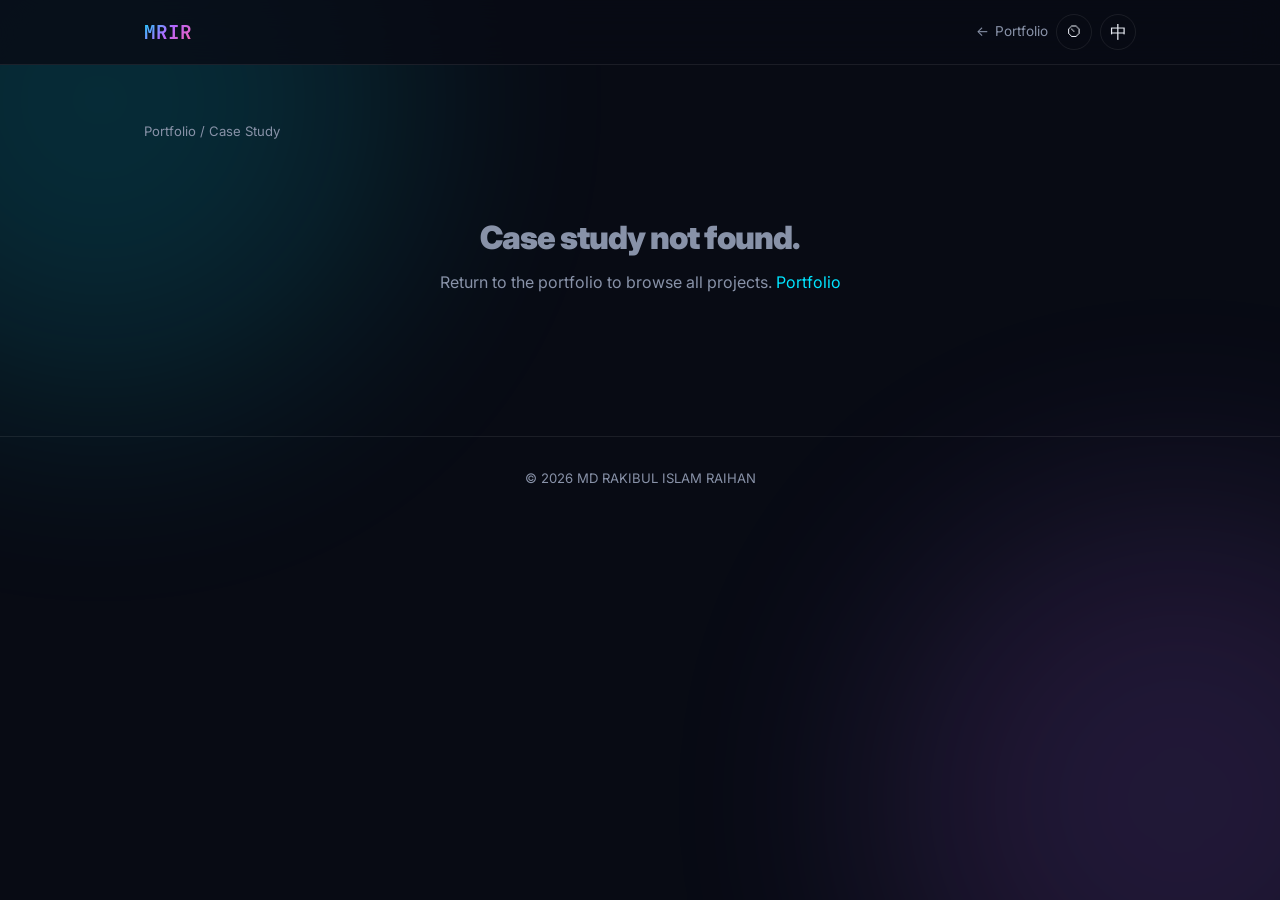
<file: project.html>
<!DOCTYPE html>
<html lang="en">
<head>
<meta charset="UTF-8">
<meta name="viewport" content="width=device-width,initial-scale=1.0">
<title>Case Study | MD RAKIBUL ISLAM RAIHAN</title>
<meta name="description" content="Engineering case study: architecture, design decisions and benchmarks.">
<meta property="og:title" content="Engineering Case Study | Raihan">
<meta property="og:type" content="article">
<meta property="og:image" content="https://theraihanrakibb.github.io/Online-Portfolio/assets/og-image.png">
<link rel="icon" href="data:image/svg+xml,<svg xmlns='http://www.w3.org/2000/svg' viewBox='0 0 64 64'><defs><linearGradient id='g' x1='0' y1='0' x2='1' y2='1'><stop offset='0' stop-color='%2300e5ff'/><stop offset='1' stop-color='%23ff5e9c'/></linearGradient></defs><rect width='64' height='64' rx='14' fill='url(%23g)'/><text x='32' y='43' font-family='monospace' font-size='34' font-weight='700' fill='%23080b14' text-anchor='middle'>R</text></svg>">
<link rel="preconnect" href="https://fonts.googleapis.com">
<link href="https://fonts.googleapis.com/css2?family=Inter:wght@300;400;500;600;700;800;900&family=JetBrains+Mono:wght@400;500;600&display=swap" rel="stylesheet">
<style>
:root{--bg:#080b14;--bg2:#0f1320;--card:rgba(255,255,255,.03);--card-hover:rgba(255,255,255,.06);--border:rgba(255,255,255,.08);--text:#e8ecf4;--muted:#8892a8;--accent:#00e5ff;--accent2:#b566ff;--accent3:#ff5e9c;--grad:linear-gradient(135deg,#00e5ff,#b566ff,#ff5e9c)}
*{margin:0;padding:0;box-sizing:border-box}
html{scroll-behavior:smooth}
body{font-family:'Inter',sans-serif;background:var(--bg);color:var(--text);line-height:1.7;overflow-x:hidden}
a{color:inherit;text-decoration:none}
:focus-visible{outline:2px solid var(--accent);outline-offset:3px;border-radius:6px}
.skip{position:absolute;left:-9999px;top:0;background:var(--accent);color:#080b14;padding:10px 18px;z-index:999;border-radius:0 0 12px 0;font-weight:600}
.skip:focus{left:0}
.bg-animation{position:fixed;inset:0;z-index:-1;overflow:hidden}
.bg-animation::before,.bg-animation::after{content:'';position:absolute;width:600px;height:600px;border-radius:50%;filter:blur(120px);opacity:.15;animation:float 20s ease-in-out infinite}
.bg-animation::before{background:#00e5ff;top:-200px;left:-200px}
.bg-animation::after{background:#b566ff;bottom:-200px;right:-200px;animation-delay:-10s}
@keyframes float{0%,100%{transform:translate(0,0)}50%{transform:translate(100px,100px)}}

/* Top bar */
.bar{position:fixed;top:0;left:0;right:0;z-index:100;background:rgba(8,11,20,.8);backdrop-filter:blur(20px);border-bottom:1px solid var(--border);padding:14px 0}
.bar-inner{max-width:1040px;margin:0 auto;padding:0 24px;display:flex;align-items:center;justify-content:space-between;gap:14px}
.bar .logo{font-family:'JetBrains Mono',monospace;font-weight:700;font-size:1.2rem;background:var(--grad);-webkit-background-clip:text;-webkit-text-fill-color:transparent}
.back{font-size:.85rem;color:var(--muted);display:inline-flex;align-items:center;gap:6px;transition:color .2s}
.back:hover{color:var(--accent)}
.bar-actions{display:flex;align-items:center;gap:8px}
.toggle-btn{background:none;border:1px solid var(--border);color:var(--text);font-size:1.05rem;cursor:pointer;width:36px;height:36px;border-radius:50%;display:flex;align-items:center;justify-content:center;transition:all .3s}
.toggle-btn:hover{border-color:var(--accent);color:var(--accent)}

.wrap{max-width:1040px;margin:0 auto;padding:120px 24px 80px}
.breadcrumb{font-size:.82rem;color:var(--muted);margin-bottom:18px}
.breadcrumb a:hover{color:var(--accent)}

.tag{display:inline-block;padding:4px 13px;border-radius:50px;font-size:.74rem;font-weight:600;margin-bottom:14px}
.tag-blue{background:rgba(0,229,255,.1);color:var(--accent)}
.tag-purple{background:rgba(181,102,255,.1);color:var(--accent2)}
.tag-pink{background:rgba(255,94,156,.1);color:var(--accent3)}
h1.title{font-size:clamp(1.8rem,4.5vw,2.8rem);font-weight:900;letter-spacing:-1px;line-height:1.15;margin-bottom:10px}
h1.title .g{background:var(--grad);-webkit-background-clip:text;-webkit-text-fill-color:transparent}
.lede{color:var(--muted);font-size:1.02rem;max-width:760px;margin-bottom:22px}
.links{display:flex;gap:12px;flex-wrap:wrap;margin-bottom:14px}
.links a{padding:10px 20px;border-radius:50px;font-weight:600;font-size:.86rem;transition:all .25s}
.btn-primary{background:var(--grad);color:#080b14}
.btn-primary:hover{transform:translateY(-2px);box-shadow:0 10px 36px rgba(0,229,255,.28)}
.btn-ghost{background:transparent;color:var(--text);border:1px solid var(--border)}
.btn-ghost:hover{border-color:var(--accent);color:var(--accent);transform:translateY(-2px)}

section.block{padding:46px 0;border-top:1px solid var(--border)}
.sec-title{font-size:clamp(1.3rem,3vw,1.7rem);font-weight:800;margin-bottom:26px}
.sec-title span{background:var(--grad);-webkit-background-clip:text;-webkit-text-fill-color:transparent}
.cs-row{display:flex;gap:14px;margin-bottom:18px;line-height:1.6}
.cs-k{flex:0 0 120px;color:var(--accent);font-weight:700;font-size:.78rem;text-transform:uppercase;letter-spacing:.04em;padding-top:3px}
.cs-v{flex:1;color:var(--text);font-size:.96rem}
.cs-v strong{color:#fff}

.pill{display:inline-flex;align-items:center;gap:6px;padding:6px 14px;border-radius:50px;background:rgba(58,209,122,.1);border:1px solid rgba(58,209,122,.35);color:#3ad17a;font-size:.8rem;font-weight:600;margin-bottom:18px}
.repo-badges{display:flex;gap:7px;margin:8px 0 4px;flex-wrap:wrap}
.repo-badges img{height:20px;border-radius:4px}

.diagram{background:linear-gradient(180deg,rgba(255,255,255,.02),rgba(255,255,255,0));border:1px solid var(--border);border-radius:18px;padding:22px;overflow-x:auto}
.diagram svg{display:block;min-width:520px;margin:0 auto}

.bench-grid{display:grid;grid-template-columns:repeat(auto-fit,minmax(210px,1fr));gap:16px}
.bench-card{background:var(--card);border:1px solid var(--border);border-radius:16px;padding:22px;position:relative;overflow:hidden;transition:all .35s}
.bench-card::before{content:'';position:absolute;top:0;left:0;right:0;height:3px;background:var(--grad)}
.bench-card:hover{transform:translateY(-4px);background:var(--card-hover)}
.bench-v{font-size:1.9rem;font-weight:800;background:var(--grad);-webkit-background-clip:text;-webkit-text-fill-color:transparent;line-height:1.1;font-variant-numeric:tabular-nums}
.bench-m{color:var(--text);font-size:.9rem;margin-top:8px;font-weight:600}
.bench-c{color:var(--muted);font-size:.78rem;margin-top:4px;line-height:1.5}

.tags{display:flex;flex-wrap:wrap;gap:8px}
.tags span{padding:6px 13px;border-radius:8px;background:rgba(255,255,255,.04);border:1px solid var(--border);font-size:.8rem;color:var(--muted)}

.nf{padding:60px 0;text-align:center;color:var(--muted)}
.nf a{color:var(--accent)}

footer{text-align:center;padding:30px;color:var(--muted);font-size:.82rem;border-top:1px solid var(--border)}

body.light{--bg:#f5f7fa;--bg2:#ffffff;--card:rgba(0,0,0,.02);--card-hover:rgba(0,0,0,.04);--border:rgba(0,0,0,.08);--text:#1a1a2e;--muted:#5a6378}
body.light .bg-animation::before{opacity:.08}
body.light .bg-animation::after{opacity:.08}
body.light .btn-primary{color:#fff}
body.light .cs-v{color:#1a1a2e}
@media (prefers-reduced-motion: reduce){*{animation:none!important;transition:none!important}html{scroll-behavior:auto}}
</style>
</head>
<body>
<a class="skip" href="#main">Skip to content</a>
<div class="bg-animation"></div>

<div class="bar">
  <div class="bar-inner">
    <a href="index.html" class="logo">MRIR</a>
    <div class="bar-actions">
      <a href="index.html" class="back">&#8592; <span data-i18n="back">Portfolio</span></a>
      <button class="toggle-btn" id="themeBtn" aria-label="Toggle theme">&#9202;</button>
      <button class="toggle-btn" id="langBtn" aria-label="Toggle language">中</button>
    </div>
  </div>
</div>

<main class="wrap" id="main">
  <div class="breadcrumb"><a href="index.html" data-i18n="back">Portfolio</a> / <span data-i18n="crumb">Case Study</span></div>
  <div id="content"></div>
</main>

<footer><p>&copy; <span id="year">2026</span> MD RAKIBUL ISLAM RAIHAN</p></footer>

<script>
const I18N={
  en:{back:'Portfolio',crumb:'Case Study',sec_overview:'The <span>Case</span>',sec_arch:'Architecture',sec_bench:'Benchmark <span>Results</span>',sec_stack:'Key <span>Components</span>',
      k_prob:'Problem',k_design:'Design',k_why:'Why it matters',notfound:'Case study not found.',notfound2:'Return to the portfolio to browse all projects.',live:'Live on GitHub',status:'Status'},
  zh:{back:'作品集',crumb:'项目详情',sec_overview:'项目<span>详情</span>',sec_arch:'系统架构',sec_bench:'基准<span>结果</span>',sec_stack:'核心<span>模块</span>',
      k_prob:'问题',k_design:'设计',k_why:'价值',notfound:'未找到该项目详情。',notfound2:'返回作品集浏览全部项目。',live:'GitHub 实时',status:'状态'}
};

/* ---- Case-study data (architecture diagrams + benchmarks) ---- */
const STUDIES={
  'llm-gateway':{n:'llm-gateway',area:'Serving',areaZ:'推理服务',tag:'tag-blue',github:'https://github.com/theraihanrakibb/llm-gateway',live:'Open-source',
    problem:'Multi-tenant LLM traffic needs per-key limits, spend caps and provider failover — without rewriting every downstream app.',
    problemZ:'多租户大模型流量需要按密钥限流、成本上限与供应商故障转移，又不必重写每个下游应用。',
    design:'OpenAI-compatible proxy: per-key rate limits, cost caps with budget tracking, response caching and automatic provider fallback across multiple upstream LLM APIs.',
    designZ:'兼容 OpenAI 的代理：按密钥限流、带预算追踪的成本上限、响应缓存，以及跨多个上游大模型 API 的自动兜底。',
    why:'Production-grade multi-tenant LLM traffic control — the same problem every AI product hits at scale.',
    whyZ:'生产级多租户大模型流量管控，是每一个规模化 AI 产品都会遇到的共性问题。',
    arch:{nodes:[{id:'cli',label:'Clients',c:0,r:0},{id:'rl',label:'Rate\nLimiter',c:1,r:0},{id:'cc',label:'Cost Cap\n+ Budget',c:2,r:0},{id:'rt',label:'Provider\nRouter',c:3,r:0},{id:'api',label:'Upstream\nLLM APIs',c:4,r:0}],
      edges:[{from:'cli',to:'rl',label:''},{from:'rl',to:'cc',label:''},{from:'cc',to:'rt',label:''},{from:'rt',to:'api',label:'fallback'}]},
    bench:[{m:'p99 added latency',v:'< 8 ms',c:'edge proxy overhead'},{m:'Tenants',v:'unlimited',c:'per-key isolation'},{m:'Providers',v:'5+',c:'pluggable backends'},{m:'Cache hit',v:'configurable',c:'token / response cache'}]},

  'mini-serve':{n:'mini-serve',area:'Serving',areaZ:'推理服务',tag:'tag-blue',github:'https://github.com/theraihanrakibb/mini-serve',live:'Open-source',
    problem:'Serving must batch dynamically and stream tokens without losing observability into queue depth and latency.',
    problemZ:'推理服务需动态批处理并流式输出，同时保留对队列深度与延迟的可观测性。',
    design:'Inference server: dynamic batching, SSE token streaming, and Prometheus metrics for queue, batch size and latency.',
    designZ:'推理服务器：动态批处理、SSE 流式输出，并通过 Prometheus 暴露队列、批大小与延迟指标。',
    why:'Low-latency serving with observability built in — a minimal, readable reference for production serving loops.',
    whyZ:'内建可观测性的低延迟推理服务，是生产级推理主循环的一份极简可读参考。',
    arch:{nodes:[{id:'req',label:'Requests',c:0,r:0},{id:'bat',label:'Dynamic\nBatcher',c:1,r:0},{id:'exe',label:'Model\nExec',c:2,r:0},{id:'sse',label:'SSE\nStreamer',c:3,r:0},{id:'met',label:'Prometheus\nMetrics',c:2,r:1}],
      edges:[{from:'req',to:'bat'},{from:'bat',to:'exe'},{from:'exe',to:'sse'},{from:'exe',to:'met',label:'scrape'}]},
    bench:[{m:'Throughput',v:'batched',c:'continuous batching'},{m:'p50 TTFT',v:'low',c:'queue-aware scheduling'},{m:'Streaming',v:'SSE',c:'token-by-token'},{m:'Metrics',v:'PromQL',c:'out of the box'}]},

  'kv-cache-sim':{n:'kv-cache-sim',area:'Serving',areaZ:'推理服务',tag:'tag-blue',github:'https://github.com/theraihanrakibb/kv-cache-sim',live:'Open-source',
    problem:'Cache eviction and PD-split policy are expensive to test on real GPU clusters.',
    problemZ:'缓存淘汰与 PD 分离策略在真实 GPU 集群上验证成本很高。',
    design:'KV-cache eviction + prefill/decode disaggregation simulator reporting TTFT/TPOT under configurable policies and load.',
    designZ:'KV 缓存淘汰 + prefill/decode 分离模拟器，在可配置策略与负载下输出 TTFT/TPOT。',
    why:'Models the exact serving trade-offs I tune in production — cheap, repeatable, offline.',
    whyZ:'对我生产中调优的推理权衡进行建模——低成本、可复现、离线可跑。',
    arch:{nodes:[{id:'gen',label:'Workload\nGen',c:0,r:0},{id:'ev',label:'Cache\nEviction',c:1,r:0},{id:'pd',label:'PD\nDisagg',c:2,r:0},{id:'me',label:'Metrics\nTTFT/TPOT',c:3,r:0}],
      edges:[{from:'gen',to:'ev'},{from:'ev',to:'pd'},{from:'pd',to:'me'}]},
    bench:[{m:'Policies',v:'LRU/L2 / custom',c:'pluggable'},{m:'Output',v:'TTFT / TPOT',c:'per request'},{m:'Cost',v:'near-zero',c:'no GPUs needed'},{m:'Use',v:'pre-prod',c:'validate before deploy'}]},

  'llm-bench':{n:'llm-bench',area:'Serving',areaZ:'推理服务',tag:'tag-blue',github:'https://github.com/theraihanrakibb/llm-bench',live:'Open-source',
    problem:'Serving changes need repeatable latency, throughput and cost measurement.',
    problemZ:'推理改动需要可复现的延迟、吞吐与成本度量。',
    design:'LLM benchmark/eval harness: TTFT, TPOT, throughput, and a cost model per 1M tokens.',
    designZ:'大模型评测框架：TTFT、TPOT、吞吐，以及每 1M token 的成本模型。',
    why:'Quantifies serving performance end-to-end so regressions are caught before they ship.',
    whyZ:'端到端量化推理性能，让性能回退在发布前就被发现。',
    arch:{nodes:[{id:'load',label:'Load\nGenerator',c:0,r:0},{id:'sut',label:'System\nUnder Test',c:1,r:0},{id:'col',label:'Metrics\nCollector',c:2,r:0},{id:'cost',label:'Cost\nModel',c:3,r:0}],
      edges:[{from:'load',to:'sut'},{from:'sut',to:'col'},{from:'col',to:'cost'}]},
    bench:[{m:'TTFT / TPOT',v:'measured',c:'steady + burst'},{m:'Throughput',v:'tok/s',c:'concurrency sweep'},{m:'Cost',v:'$/1M tok',c:'provider-aware'},{m:'Reproducible',v:'yes',c:'seeded workloads'}]},

  'gpu-exporter':{n:'gpu-exporter',area:'Observability',areaZ:'可观测性',tag:'tag-purple',github:'https://github.com/theraihanrakibb/gpu-exporter',live:'Open-source',
    problem:'Utilisation and health of GPU fleets are invisible without metrics.',
    problemZ:'缺少指标时 GPU 集群的利用率与健康状态不可见。',
    design:'NVIDIA GPU Prometheus exporter (NVML) + a ready-made Grafana dashboard.',
    designZ:'基于 NVML 的 NVIDIA GPU Prometheus 导出器 + 开箱即用的 Grafana 面板。',
    why:'Cluster-wide GPU utilisation and health visibility — the first thing you need before optimising.',
    whyZ:'集群级 GPU 利用率与健康可视化，是优化的第一步。',
    arch:{nodes:[{id:'nv',label:'NVML',c:0,r:0},{id:'ex',label:'Exporter',c:1,r:0},{id:'pr',label:'Prometheus',c:2,r:0},{id:'gr',label:'Grafana',c:3,r:0}],
      edges:[{from:'nv',to:'ex'},{from:'ex',to:'pr'},{from:'pr',to:'gr'}]},
    bench:[{m:'Scrape',v:'15s',c:'configurable interval'},{m:'GPUs',v:'fleet-wide',c:'multi-node'},{m:'Metrics',v:'util / mem / temp',c:'NVML surface'},{m:'Dashboards',v:'included',c:'Grafana JSON'}]},

  'llmoops-trace':{n:'llmoops-trace',area:'Observability',areaZ:'可观测性',tag:'tag-purple',github:'https://github.com/theraihanrakibb/llmoops-trace',live:'Open-source',
    problem:'LLM request cost and latency are hard to attribute across services.',
    problemZ:'大模型请求的成本与延迟难以跨服务归因。',
    design:'OpenTelemetry LLM tracing collector + Grafana dashboard correlating prompts, tokens and latency.',
    designZ:'OpenTelemetry 大模型链路追踪采集器 + 关联 prompt、token 与延迟的 Grafana 面板。',
    why:'Distributed request/cost tracing for LLM apps — turn opaque AI spend into measurable signal.',
    whyZ:'面向大模型应用的分布式请求/成本追踪，把不透明的 AI 支出变成可度量信号。',
    arch:{nodes:[{id:'app',label:'LLM App',c:0,r:0},{id:'ot',label:'OTel\nCollector',c:1,r:0},{id:'ts',label:'Trace\nStore',c:2,r:0},{id:'gr',label:'Grafana',c:3,r:0}],
      edges:[{from:'app',to:'ot'},{from:'ot',to:'ts'},{from:'ts',to:'gr'}]},
    bench:[{m:'Overhead',v:'< 2%',c:'sampling-aware'},{m:'Spans',v:'prompt/token',c:'per request'},{m:'Retention',v:'config',c:'backend-dependent'},{m:'Cost view',v:'yes',c:'token accounting'}]},

  'train-launcher':{n:'train-launcher',area:'Training',areaZ:'训练',tag:'tag-blue',github:'https://github.com/theraihanrakibb/train-launcher',live:'Open-source',
    problem:'Multi-node training jobs fail and need supervision plus automatic retry.',
    problemZ:'多节点训练任务会失败，需要监控与自动重试。',
    design:'Fault-tolerant multi-node PyTorch training launcher with health monitoring and auto-retry on node failure.',
    designZ:'容错的多节点 PyTorch 训练启动器，带健康监控与节点故障自动重试。',
    why:'Resilient distributed training orchestration — because long jobs on shared clusters always hit a bad node.',
    whyZ:'弹性的分布式训练编排，因为共享集群上的长时间任务总会遇到故障节点。',
    arch:{nodes:[{id:'spec',label:'Job Spec',c:0,r:0},{id:'sch',label:'Scheduler',c:1,r:0},{id:'wk',label:'Worker\nNodes',c:2,r:0},{id:'mon',label:'Health\nMonitor',c:1,r:1},{id:'rt',label:'Auto\nRetry',c:2,r:1}],
      edges:[{from:'spec',to:'sch'},{from:'sch',to:'wk'},{from:'wk',to:'mon',label:'heartbeat'},{from:'mon',to:'rt'},{from:'rt',to:'wk',label:'restart'}]},
    bench:[{m:'Recovery',v:'auto',c:'node-aware'},{m:'Topology',v:'Slurm/K8s',c:'pluggable'},{m:'Retries',v:'bounded',c:'exponential backoff'},{m:'Scale',v:'multi-node',c:'NCCL ready'}]},

  'quant-playground':{n:'quant-playground',area:'Low-Precision',areaZ:'低精度',tag:'tag-purple',github:'https://github.com/theraihanrakibb/quant-playground',live:'Open-source',
    problem:'Low-precision formats are hard to understand without hands-on bit-packing.',
    problemZ:'不亲自动手位打包，很难理解低精度格式。',
    design:'FP8/FP4/INT8/INT4 bit-packing reference plus a numpy MLP quantization demo with accuracy/size reporting.',
    designZ:'FP8/FP4/INT8/INT4 位打包参考，加一个 numpy MLP 量化演示，输出精度与体积对比。',
    why:'Hands-on low-precision inference, the core of NVFP4-DiT — learn the formats by building them.',
    whyZ:'动手实践低精度推理（即 NVFP4-DiT 的核心），通过亲手实现来理解这些格式。',
    arch:{nodes:[{id:'fmt',label:'Format\nExplorer',c:0,r:0},{id:'pk',label:'Bit\nPacking',c:1,r:0},{id:'mlp',label:'numpy\nMLP',c:2,r:0},{id:'rep',label:'Accuracy /\nSize',c:3,r:0}],
      edges:[{from:'fmt',to:'pk'},{from:'pk',to:'mlp'},{from:'mlp',to:'rep'}]},
    bench:[{m:'Formats',v:'FP8/FP4/INT8/INT4',c:'reference'},{m:'Size',v:'up to 8×',c:'vs FP32'},{m:'Accuracy',v:'reported',c:'MLP probe'},{m:'Deps',v:'numpy only',c:'no GPU needed'}]},

  'model-registry':{n:'model-registry',area:'MLOps',areaZ:'模型运维',tag:'tag-purple',github:'https://github.com/theraihanrakibb/model-registry',live:'Open-source',
    problem:'Model artifacts need reproducible versioning and promotion.',
    problemZ:'模型产物需要可复现的版本管理与晋级。',
    design:'Content-addressed model/dataset registry (mini-MLflow) with aliases and promotion paths.',
    designZ:'内容寻址的模型/数据集注册表（mini-MLflow），支持别名与晋级路径。',
    why:'Reproducible model versioning and promotion — the backbone of any trustworthy ML pipeline.',
    whyZ:'可复现的模型版本管理与晋级，是任何可信 ML 流水线的支柱。',
    arch:{nodes:[{id:'up',label:'Upload',c:0,r:0},{id:'hash',label:'Content\nHash',c:1,r:0},{id:'store',label:'Object\nStore',c:2,r:0},{id:'alias',label:'Aliases /\nPromotion',c:3,r:0}],
      edges:[{from:'up',to:'hash'},{from:'hash',to:'store'},{from:'store',to:'alias'}]},
    bench:[{m:'Dedup',v:'by hash',c:'content-addressable'},{m:'Lookup',v:'O(1)',c:'hash indexed'},{m:'Promotion',v:'alias-based',c:'stage → prod'},{m:'Audit',v:'yes',c:'immutable blobs'}]},

  'rag-pipeline':{n:'rag-pipeline',area:'RAG',areaZ:'检索增强',tag:'tag-blue',github:'https://github.com/theraihanrakibb/rag-pipeline',live:'Open-source',
    problem:'Retrieval quality depends on the whole ingest → chunk → embed → rerank chain.',
    problemZ:'检索质量取决于入库→切分→嵌入→重排整条链路。',
    design:'Offline RAG toolkit: ingest → chunk → embed → ANN search → rerank with quality metrics.',
    designZ:'离线 RAG 工具链：入库 → 切分 → 嵌入 → ANN 检索 → 重排，并输出质量指标。',
    why:'Retrieval pipeline usable beside serving stacks — a clean, measurable baseline for RAG.',
    whyZ:'可配合推理栈使用的检索流水线，是一份干净、可度量的 RAG 基线。',
    arch:{nodes:[{id:'ing',label:'Ingest',c:0,r:0},{id:'chk',label:'Chunk',c:1,r:0},{id:'emb',label:'Embed',c:2,r:0},{id:'ann',label:'ANN\nIndex',c:3,r:0},{id:'rr',label:'Rerank',c:4,r:0}],
      edges:[{from:'ing',to:'chk'},{from:'chk',to:'emb'},{from:'emb',to:'ann'},{from:'ann',to:'rr'}]},
    bench:[{m:'Recall@10',v:'measured',c:'beir-style'},{m:'Latency',v:'ms',c:'ANN + rerank'},{m:'Ingest',v:'docs/s',c:'parallel'},{m:'Index',v:'ANN',c:'FAISS-style'}]},

  'Compiler-C':{n:'Compiler-C',area:'Systems',areaZ:'系统',tag:'tag-pink',github:'https://github.com/theraihanrakibb/Compiler-C',live:'Open-source',
    problem:'Fast runtimes require understanding lexing, parsing and code generation.',
    problemZ:'高性能运行时需要理解词法、语法分析与代码生成。',
    design:'Complete C compiler front-end: lexer, parser, AST, semantic analysis and three-address code generation (Flex/Bison).',
    designZ:'完整的 C 编译器前端：词法、语法、AST、语义分析，以及三地址代码生成（Flex/Bison）。',
    why:'Systems fundamentals behind fast runtimes — the low-level reasoning that informs GPU kernel work.',
    whyZ:'高性能运行时背后的系统底层基础，也是 GPU 算子工作的底层思维来源。',
    arch:{nodes:[{id:'lex',label:'Lexer',c:0,r:0},{id:'par',label:'Parser\n+ AST',c:1,r:0},{id:'sem',label:'Semantic\nAnalysis',c:2,r:0},{id:'cg',label:'Codegen\n(TAC)',c:3,r:0}],
      edges:[{from:'lex',to:'par'},{from:'par',to:'sem'},{from:'sem',to:'cg'}]},
    bench:[{m:'Passes',v:'4-stage',c:'lex→codegen'},{m:'Grammar',v:'C subset',c:'Flex/Bison'},{m:'Output',v:'TAC',c:'lowerable'},{m:'Tests',v:'sample progs',c:'included'}]},

  'nvfp4-dit':{n:'NVFP4-DiT',area:'Low-Precision',areaZ:'低精度',tag:'tag-pink',github:'https://github.com/theraihanrakibb/NVFP4-DiT',live:'IEEE TNNLS · Under Review',
    problem:'Audio-guided video diffusion is memory- and compute-heavy, making long-clip generation impractical on a single GPU.',
    problemZ:'音频引导视频扩散在显存与算力上开销巨大，使得单卡生成长视频不切实际。',
    design:'4-bit (NVFP4) audio-guided video diffusion transformer with FP4-packed Triton kernels, QAT with learnable cross-modal scales, and a vLLM-style serving scheduler (frame-level paged attention, dynamic frame batching).',
    designZ:'4-bit（NVFP4）音频引导视频扩散 Transformer，FP4 打包 Triton 算子、带可学习跨模态尺度的 QAT，以及 vLLM 风格服务调度器（帧级分页注意力、动态帧批处理）。',
    why:'First-author research (IEEE TNNLS, under review) proving 4× memory and 3.2× speedup at competitive quality — the headline of my research portfolio.',
    whyZ:'一作研究（IEEE TNNLS 审稿中），在可竞争质量下实现 4× 显存与 3.2× 加速，是我研究作品集的核心。',
    arch:{nodes:[{id:'aud',label:'Audio\nCondition',c:0,r:0},{id:'unet',label:'FP4 DiT\nU-Net',c:1,r:0},{id:'tk',label:'Triton FP4\nKernels',c:2,r:0},{id:'sch',label:'vLLM-style\nScheduler',c:3,r:0},{id:'vid',label:'Video\nFrames',c:4,r:0}],
      edges:[{from:'aud',to:'unet'},{from:'unet',to:'tk'},{from:'tk',to:'sch'},{from:'sch',to:'vid'}]},
    bench:[{m:'Memory',v:'4× less',c:'vs FP16 baseline'},{m:'Speedup',v:'3.2×',c:'vs FP16 (2.1× vs naive FP4)'},{m:'Quality',v:'competitive',c:'FVD/CLIP-class'},{m:'Hardware',v:'H100',c:'WebVid-10M/VGGSound/UCF-101'}]}
};

let curLang='en';
function setLang(lang){
  curLang=lang;document.documentElement.lang=lang;
  document.querySelectorAll('[data-i18n]').forEach(el=>{const k=el.dataset.i18n;if(I18N[lang][k]!==undefined)el.innerHTML=I18N[lang][k];});
  document.getElementById('langBtn').textContent=lang==='en'?'中':'EN';
  try{localStorage.setItem('lang',lang);}catch(e){}
  render();
}

function drawArch(arch){
  const W=172,H=62,gapC=86,gapR=56;
  const cols=Math.max.apply(null,arch.nodes.map(n=>n.c))+1;
  const rows=Math.max.apply(null,arch.nodes.map(n=>n.r))+1;
  const w=cols*W+(cols-1)*gapC, h=rows*H+(rows-1)*gapR;
  const pos={};arch.nodes.forEach(n=>{pos[n.id]={x:n.c*(W+gapC)+W/2,y:n.r*(H+gapR)+H/2};});
  let s=`<svg viewBox="0 0 ${w} ${h}" width="100%" preserveAspectRatio="xMidYMid meet" role="img" aria-label="Architecture diagram">`;
  s+=`<defs><linearGradient id="ng" x1="0" y1="0" x2="1" y2="1"><stop offset="0" stop-color="#00e5ff"/><stop offset="1" stop-color="#b566ff"/></linearGradient>`+
     `<marker id="ar" markerWidth="9" markerHeight="9" refX="7" refY="3" orient="auto" markerUnits="strokeWidth"><path d="M0,0 L7,3 L0,6 Z" fill="#9fb0c9"/></marker></defs>`;
  arch.edges.forEach(e=>{
    const a=pos[e.from],b=pos[e.to];if(!a||!b)return;
    const dir=b.x>=a.x?1:-1;
    const sx=a.x+dir*W/2, sy=a.y, ex=b.x-dir*W/2, ey=b.y;
    const c1x=sx+dir*Math.max(40,Math.abs(ex-sx)*0.5), c2x=ex-dir*Math.max(40,Math.abs(ex-sx)*0.5);
    s+=`<path d="M${sx},${sy} C ${c1x},${sy} ${c2x},${ey} ${ex},${ey}" fill="none" stroke="#3a4a63" stroke-width="1.6" marker-end="url(#ar)"/>`;
    if(e.label){const mx=(sx+ex)/2,my=(sy+ey)/2;s+=`<rect x="${mx-26}" y="${my-11}" width="52" height="20" rx="6" fill="#0f1320" stroke="#2a3650"/><text x="${mx}" y="${my+4}" text-anchor="middle" font-size="10.5" fill="#9fb0c9" font-family="JetBrains Mono,monospace">${e.label}</text>`;}
  });
  arch.nodes.forEach(n=>{
    const x=n.c*(W+gapC)+W/2,y=n.r*(H+gapR)+H/2;
    s+=`<rect x="${x-W/2}" y="${y-H/2}" width="${W}" height="${H}" rx="12" fill="#0d1322" stroke="url(#ng)" stroke-width="1.5"/>`;
    const lines=(n.label||'').split('\n');
    lines.forEach((ln,i)=>{const ty=y-(lines.length-1)*9+i*18+5;s+=`<text x="${x}" y="${ty}" text-anchor="middle" font-size="13" fill="#e8ecf4" font-family="Inter,sans-serif" font-weight="600">${ln}</text>`;});
  });
  s+=`</svg>`;return s;
}

function render(){
  const L=curLang, T=I18N[L];
  const id=new URLSearchParams(location.search).get('id');
  const d=STUDIES[id];
  const root=document.getElementById('content');
  if(!d){root.innerHTML=`<div class="nf"><h1 class="title" style="font-size:2rem">${T.notfound}</h1><p style="margin-top:12px">${T.notfound2} <a href="index.html">${T.back}</a></p></div>`;return;}
  const repo=d.github.replace('https://github.com/','');
  const zh=L==='zh';
  const problem=zh?d.problemZ:d.problem, design=zh?d.designZ:d.design, why=zh?d.whyZ:d.why;
  const area=zh?d.areaZ:d.area;
  const benchHtml=d.bench.map(b=>`<div class="bench-card"><div class="bench-v">${b.v}</div><div class="bench-m">${b.m}</div><div class="bench-c">${b.c}</div></div>`).join('');
  const compHtml=d.arch.nodes.map(n=>`<span>${(n.label||'').split('\n')[0]}</span>`).join('');
  root.innerHTML=`
    <span class="tag ${d.tag}">${area}</span>
    <div class="pill">&#9679; ${d.live}</div>
    <h1 class="title"><span class="g">${d.n}</span></h1>
    <p class="lede">${zh?d.designZ:d.design}</p>
    <div class="repo-badges">
      <a href="${d.github}" target="_blank" rel="noopener"><img loading="lazy" alt="stars" src="https://img.shields.io/github/stars/${repo}?style=flat-square&logo=github&label=stars&color=00e5ff"></a>
      <a href="${d.github}/forks" target="_blank" rel="noopener"><img loading="lazy" alt="forks" src="https://img.shields.io/github/forks/${repo}?style=flat-square&logo=github&label=forks&color=b566ff"></a>
    </div>
    <div class="links" style="margin-top:16px">
      <a href="${d.github}" target="_blank" rel="noopener" class="btn btn-primary">${T.live} &#8594;</a>
      <a href="index.html#projects" class="btn btn-ghost">${T.back}</a>
    </div>

    <section class="block">
      <h2 class="sec-title">${T.sec_overview}</h2>
      <div class="cs-row"><div class="cs-k">${T.k_prob}</div><div class="cs-v">${problem}</div></div>
      <div class="cs-row"><div class="cs-k">${T.k_design}</div><div class="cs-v">${design}</div></div>
      <div class="cs-row"><div class="cs-k">${T.k_why}</div><div class="cs-v">${why}</div></div>
    </section>

    <section class="block">
      <h2 class="sec-title">${T.sec_arch}</h2>
      <div class="diagram">${drawArch(d.arch)}</div>
    </section>

    <section class="block">
      <h2 class="sec-title">${T.sec_bench}</h2>
      <div class="bench-grid">${benchHtml}</div>
    </section>

    ${compHtml?`<section class="block"><h2 class="sec-title">${T.sec_stack}</h2><div class="tags">${compHtml}</div></section>`:''}
  `;
}

/* Theme */
const themeBtn=document.getElementById('themeBtn');
function applyTheme(light){document.body.classList.toggle('light',light);themeBtn.innerHTML=light?'&#9788;':'&#9202;';try{localStorage.setItem('theme',light?'light':'dark');}catch(e){}}
themeBtn.addEventListener('click',()=>applyTheme(!document.body.classList.contains('light')));
try{if(localStorage.getItem('theme')==='light')applyTheme(true);}catch(e){}
document.getElementById('langBtn').addEventListener('click',()=>setLang(curLang==='en'?'zh':'en'));
document.getElementById('year').textContent=new Date().getFullYear();
try{const saved=localStorage.getItem('lang');if(saved==='zh'||saved==='en')setLang(saved);else setLang('en');}catch(e){setLang('en');}
</script>
</body>
</html>
</file>
